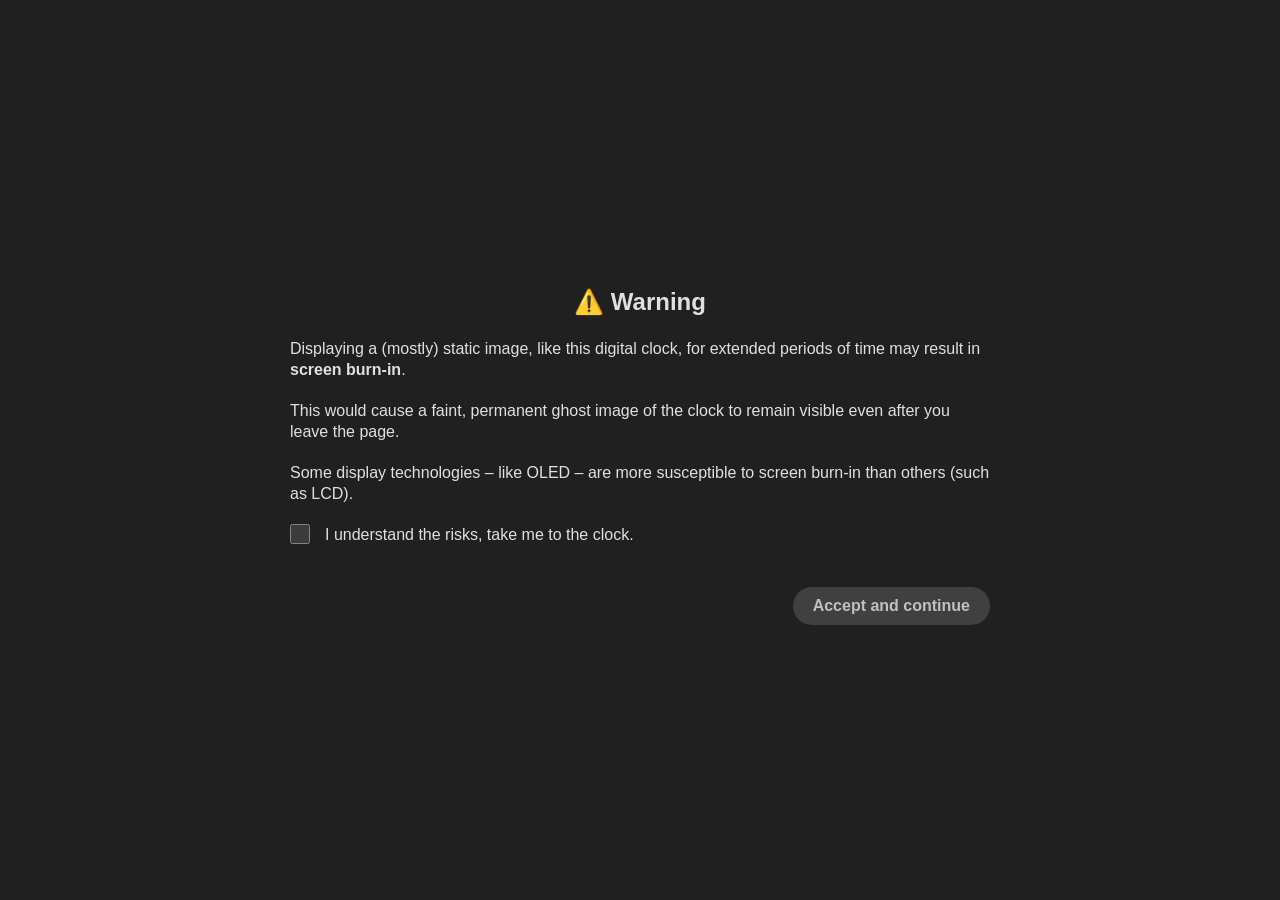
<file: index.html>
<!DOCTYPE html><html lang="en"><head> <meta charset="utf-8"> <title>Digital Clock</title> <link rel="icon" type="image/png" href="favicon-96x96.png" sizes="96x96"> <link id="favicon" rel="icon" href="favicon.ico"> <link rel="apple-touch-icon" sizes="180x180" href="apple-touch-icon.png"> <meta name="apple-mobile-web-app-title" content="Digital Clock"> <link rel="manifest" href="manifest.json"> <link rel="stylesheet" href="style.css"> <meta name="viewport" content="width=device-width, initial-scale=1"> <meta property="og:title" content="Digital Clock"> <meta property="og:type" content="website"> <meta property="og:url" content="https://slash-fr.github.io/digital-clock/"> <meta property="og:image" content="https://slash-fr.github.io/digital-clock/og-image.png"> <meta property="og:image:width" content="1200"> <meta property="og:image:height" content="630"> <meta property="og:description" content="A customizable digital clock web app."> <meta name="twitter:card" content="summary_large_image"> </head> <body style="overflow: hidden;"> <noscript> <div id="noscript-message"> JavaScript must be enabled for this app to work. </div> </noscript>  <div id="loading-message" style="position: fixed; top: 0; left: 0; width: 100%; height: 100%; z-index: 99; display: flex; justify-content: center; align-items: center; background: #202020; color: #fff; font: 20px sans-serif;"> Loading… </div> <div id="grainy-background"></div> <div id="burn-in-warning"> <div id="burn-in-warning-content"> <h2>⚠️ Warning</h2> <p> Displaying a (mostly) static image, like this digital clock, for extended periods of time may result in <strong>screen burn-in</strong>. </p> <p> This would cause a faint, permanent ghost image of the clock to remain visible even after you leave the page. </p> <p> Some display technologies –&nbsp;like OLED&nbsp;– are more susceptible to screen burn-in than others (such as LCD). </p> <p class="checkbox-container"> <input id="risk-checkbox" type="checkbox"> <label for="risk-checkbox">I understand the risks, take me to the clock.</label> </p> <button id="accept-risk-button" disabled="">Accept and continue</button> </div> </div> <svg id="time-svg" width="100%" viewBox="0 0 650 176"> <defs> <filter id="shadow" filterUnits="userSpaceOnUse"> <feDropShadow id="drop-shadow" dx="0" dy="0" flood-color="#ff0000" flood-opacity="0" stdDeviation="0"></feDropShadow>  </filter> <filter id="desaturate" filterUnits="userSpaceOnUse"> <feColorMatrix type="saturate" in="SourceGraphic" values="0.25"></feColorMatrix> <!-- Makes segments significantly darker --> </filter> <path id="pm-indicator" fill="currentColor" filter="url(#shadow)" d="M16.781 18.297v17.531h7.938q4.406 0 6.812-2.281t2.407-6.5q0-4.188-2.407-6.469t-6.812-2.281zm-6.312-5.188h14.25q7.843 0 11.843 3.563 4.032 3.531 4.032 10.375 0 6.906-4.032 10.437-4 3.532-11.843 3.532H16.78v18.75H10.47zm38.594 0h9.406l11.906 31.75 11.969-31.75h9.406v46.657h-6.156v-40.97l-12.031 32h-6.344l-12.031-32v40.97h-6.126z"></path> <path id="rounded-top-bar" d="M10 2 h58 l1 1 l-7 7 h-46 l-7 -7 Z" fill="currentColor" stroke="currentColor" stroke-width="4" stroke-linejoin="round"></path> <path id="rounded-top-right-bar" d="M75 9 l1 1 v56 l-4 4 l-4 -4 v-50 Z" fill="currentColor" stroke="currentColor" stroke-width="4" stroke-linejoin="round"></path> <path id="rounded-middle-bar" d="M16 72 h46 l4 4 l-4 4 h-46 l-4 -4 Z" fill="currentColor" stroke="currentColor" stroke-width="4" stroke-linejoin="round"></path> <path id="rounded-bottom-right-bar" d="M72 82 l4 4 v56 l-1 1 l-7 -7 v-50 Z" fill="currentColor" stroke="currentColor" stroke-width="4" stroke-linejoin="round"></path> <path id="rounded-bottom-bar" d="M16 142 h46 l7 7 l-1 1 h-58 l-1 -1 Z" fill="currentColor" stroke="currentColor" stroke-width="4" stroke-linejoin="round"></path> <path id="rounded-bottom-left-bar" d="M6 82 l4 4 v50 l-7 7 l-1 -1 v-56 Z" fill="currentColor" stroke="currentColor" stroke-width="4" stroke-linejoin="round"></path> <path id="rounded-top-left-bar" d="M3 9 l7 7 v50 l-4 4 l-4 -4 v-56 Z" fill="currentColor" stroke="currentColor" stroke-width="4" stroke-linejoin="round"></path> <path id="sharp-top-bar" d="M11 0 h56 l4 4 l-8 8 h-48 l-8 -8 Z" fill="currentColor"></path> <path id="sharp-top-right-bar" d="M74 7 l4 4 v56 l-6 6 l-6 -6 v-52 Z" fill="currentColor"></path> <path id="sharp-middle-bar" d="M15 70 h48 l6 6 l-6 6 h-48 l-6 -6 Z" fill="currentColor"></path> <path id="sharp-bottom-right-bar" d="M72 79 l6 6 v56 l-4 4 l-8 -8 v-52 Z" fill="currentColor"></path> <path id="sharp-bottom-bar" d="M15 140 h48 l8 8 l-4 4 h-56 l-4 -4 Z" fill="currentColor"></path> <path id="sharp-bottom-left-bar" d="M6 79 l6 6 v52 l-8 8 l-4 -4 v-56 Z" fill="currentColor"></path> <path id="sharp-top-left-bar" d="M4 7 l8 8 v52 l-6 6 l-6 -6 v-56 Z" fill="currentColor"></path>   <path id="smaller-rounded-top-bar" d="M5 1 h29 l0.5 0.5 l-3.5 3.5 h-23 l-3.5 -3.5 Z" fill="currentColor" stroke="currentColor" stroke-width="2" stroke-linejoin="round"></path> <path id="smaller-rounded-top-right-bar" d="M37.5 4.5 l0.5 0.5 v28 l-2 2 l-2 -2 v-25 Z" fill="currentColor" stroke="currentColor" stroke-width="2" stroke-linejoin="round"></path> <path id="smaller-rounded-middle-bar" d="M8 36 h23 l2 2 l-2 2 h-23 l-2 -2 Z" fill="currentColor" stroke="currentColor" stroke-width="2" stroke-linejoin="round"></path> <path id="smaller-rounded-bottom-right-bar" d="M36 41 l2 2 v28 l-0.5 0.5 l-3.5 -3.5 v-25 Z" fill="currentColor" stroke="currentColor" stroke-width="2" stroke-linejoin="round"></path> <path id="smaller-rounded-bottom-bar" d="M8 71 h23 l3.5 3.5 l-0.5 0.5 h-29 l-0.5 -0.5 Z" fill="currentColor" stroke="currentColor" stroke-width="2" stroke-linejoin="round"></path> <path id="smaller-rounded-bottom-left-bar" d="M3 41 l2 2 v25 l-3.5 3.5 l-0.5 -0.5 v-28 Z" fill="currentColor" stroke="currentColor" stroke-width="2" stroke-linejoin="round"></path> <path id="smaller-rounded-top-left-bar" d="M1.5 4.5 l3.5 3.5 v25 l-2 2 l-2 -2 v-28 Z" fill="currentColor" stroke="currentColor" stroke-width="2" stroke-linejoin="round"></path> <path id="smaller-sharp-top-bar" d="M5.5 0 h28 l2 2 l-4 4 h-24 l-4 -4 Z" fill="currentColor"></path> <path id="smaller-sharp-top-right-bar" d="M37 3.5 l2 2 v28 l-3 3 l-3 -3 v-26 Z" fill="currentColor"></path> <path id="smaller-sharp-middle-bar" d="M7.5 35 h24 l3 3 l-3 3 h-24 l-3 -3 Z" fill="currentColor"></path> <path id="smaller-sharp-bottom-right-bar" d="M36 39.5 l3 3 v28 l-2 2 l-4 -4 v-26 Z" fill="currentColor"></path> <path id="smaller-sharp-bottom-bar" d="M7.5 70 h24 l4 4 l-2 2 h-28 l-2 -2 Z" fill="currentColor"></path> <path id="smaller-sharp-bottom-left-bar" d="M3 39.5 l3 3 v26 l-4 4 l-2 -2 v-28 Z" fill="currentColor"></path> <path id="smaller-sharp-top-left-bar" d="M2 3.5 l4 4 v26 l-3 3 l-3 -3 v-28 Z" fill="currentColor"></path> <g id="first-hour-digit-off-segments" filter="url(#desaturate)"> <use href="#rounded-top-bar"></use> <use href="#rounded-top-right-bar"></use> <use href="#rounded-middle-bar"></use> <use href="#rounded-bottom-left-bar"></use> <use href="#rounded-bottom-bar"></use> <use href="#rounded-bottom-right-bar"></use> <use href="#rounded-top-left-bar"></use> <use href="#sharp-top-bar"></use> <use href="#sharp-top-right-bar"></use> <use href="#sharp-middle-bar"></use> <use href="#sharp-bottom-left-bar"></use> <use href="#sharp-bottom-bar"></use> <use href="#sharp-bottom-right-bar"></use> <use href="#sharp-top-left-bar"></use> </g> <g id="first-hour-digit" filter="url(#shadow)"> <use href="#rounded-top-bar"></use> <use href="#rounded-top-right-bar"></use> <use href="#rounded-middle-bar"></use> <use href="#rounded-bottom-left-bar"></use> <use href="#rounded-bottom-bar"></use> <use href="#rounded-bottom-right-bar"></use> <use href="#rounded-top-left-bar"></use> <use href="#sharp-top-bar"></use> <use href="#sharp-top-right-bar"></use> <use href="#sharp-middle-bar"></use> <use href="#sharp-bottom-left-bar"></use> <use href="#sharp-bottom-bar"></use> <use href="#sharp-bottom-right-bar"></use> <use href="#sharp-top-left-bar"></use> </g> <g id="second-hour-digit-off-segments" filter="url(#desaturate)"> <use href="#rounded-top-bar"></use> <use href="#rounded-top-right-bar"></use> <use href="#rounded-middle-bar"></use> <use href="#rounded-bottom-left-bar"></use> <use href="#rounded-bottom-bar"></use> <use href="#rounded-bottom-right-bar"></use> <use href="#rounded-top-left-bar"></use> <use href="#sharp-top-bar"></use> <use href="#sharp-top-right-bar"></use> <use href="#sharp-middle-bar"></use> <use href="#sharp-bottom-left-bar"></use> <use href="#sharp-bottom-bar"></use> <use href="#sharp-bottom-right-bar"></use> <use href="#sharp-top-left-bar"></use> </g> <g id="second-hour-digit" filter="url(#shadow)"> <use href="#rounded-top-bar"></use> <use href="#rounded-top-right-bar"></use> <use href="#rounded-middle-bar"></use> <use href="#rounded-bottom-left-bar"></use> <use href="#rounded-bottom-bar"></use> <use href="#rounded-bottom-right-bar"></use> <use href="#rounded-top-left-bar"></use> <use href="#sharp-top-bar"></use> <use href="#sharp-top-right-bar"></use> <use href="#sharp-middle-bar"></use> <use href="#sharp-bottom-left-bar"></use> <use href="#sharp-bottom-bar"></use> <use href="#sharp-bottom-right-bar"></use> <use href="#sharp-top-left-bar"></use> </g> <circle id="blinking-dot" cx="12" cy="12" r="12" fill="currentColor"></circle> <g id="blinking-dots" filter="url(#shadow)"> <use href="#blinking-dot" x="0" y="28"></use> <use href="#blinking-dot" x="0" y="96"></use> </g> <g id="first-minute-digit-off-segments" filter="url(#desaturate)"> <use href="#rounded-top-bar"></use> <use href="#rounded-top-right-bar"></use> <use href="#rounded-middle-bar"></use> <use href="#rounded-bottom-left-bar"></use> <use href="#rounded-bottom-bar"></use> <use href="#rounded-bottom-right-bar"></use> <use href="#rounded-top-left-bar"></use> <use href="#sharp-top-bar"></use> <use href="#sharp-top-right-bar"></use> <use href="#sharp-middle-bar"></use> <use href="#sharp-bottom-left-bar"></use> <use href="#sharp-bottom-bar"></use> <use href="#sharp-bottom-right-bar"></use> <use href="#sharp-top-left-bar"></use> </g> <g id="first-minute-digit" filter="url(#shadow)"> <use href="#rounded-top-bar"></use> <use href="#rounded-top-right-bar"></use> <use href="#rounded-middle-bar"></use> <use href="#rounded-bottom-left-bar"></use> <use href="#rounded-bottom-bar"></use> <use href="#rounded-bottom-right-bar"></use> <use href="#rounded-top-left-bar"></use> <use href="#sharp-top-bar"></use> <use href="#sharp-top-right-bar"></use> <use href="#sharp-middle-bar"></use> <use href="#sharp-bottom-left-bar"></use> <use href="#sharp-bottom-bar"></use> <use href="#sharp-bottom-right-bar"></use> <use href="#sharp-top-left-bar"></use> </g> <g id="second-minute-digit-off-segments" filter="url(#desaturate)"> <use href="#rounded-top-bar"></use> <use href="#rounded-top-right-bar"></use> <use href="#rounded-middle-bar"></use> <use href="#rounded-bottom-left-bar"></use> <use href="#rounded-bottom-bar"></use> <use href="#rounded-bottom-right-bar"></use> <use href="#rounded-top-left-bar"></use> <use href="#sharp-top-bar"></use> <use href="#sharp-top-right-bar"></use> <use href="#sharp-middle-bar"></use> <use href="#sharp-bottom-left-bar"></use> <use href="#sharp-bottom-bar"></use> <use href="#sharp-bottom-right-bar"></use> <use href="#sharp-top-left-bar"></use> </g> <g id="second-minute-digit" filter="url(#shadow)"> <use href="#rounded-top-bar"></use> <use href="#rounded-top-right-bar"></use> <use href="#rounded-middle-bar"></use> <use href="#rounded-bottom-left-bar"></use> <use href="#rounded-bottom-bar"></use> <use href="#rounded-bottom-right-bar"></use> <use href="#rounded-top-left-bar"></use> <use href="#sharp-top-bar"></use> <use href="#sharp-top-right-bar"></use> <use href="#sharp-middle-bar"></use> <use href="#sharp-bottom-left-bar"></use> <use href="#sharp-bottom-bar"></use> <use href="#sharp-bottom-right-bar"></use> <use href="#sharp-top-left-bar"></use> </g> <g id="first-second-digit-off-segments" filter="url(#desaturate)"> <use href="#smaller-rounded-top-bar"></use> <use href="#smaller-rounded-top-right-bar"></use> <use href="#smaller-rounded-middle-bar"></use> <use href="#smaller-rounded-bottom-left-bar"></use> <use href="#smaller-rounded-bottom-bar"></use> <use href="#smaller-rounded-bottom-right-bar"></use> <use href="#smaller-rounded-top-left-bar"></use> <use href="#smaller-sharp-top-bar"></use> <use href="#smaller-sharp-top-right-bar"></use> <use href="#smaller-sharp-middle-bar"></use> <use href="#smaller-sharp-bottom-left-bar"></use> <use href="#smaller-sharp-bottom-bar"></use> <use href="#smaller-sharp-bottom-right-bar"></use> <use href="#smaller-sharp-top-left-bar"></use> </g> <g id="first-second-digit" filter="url(#shadow)"> <use href="#smaller-rounded-top-bar"></use> <use href="#smaller-rounded-top-right-bar"></use> <use href="#smaller-rounded-middle-bar"></use> <use href="#smaller-rounded-bottom-left-bar"></use> <use href="#smaller-rounded-bottom-bar"></use> <use href="#smaller-rounded-bottom-right-bar"></use> <use href="#smaller-rounded-top-left-bar"></use> <use href="#smaller-sharp-top-bar"></use> <use href="#smaller-sharp-top-right-bar"></use> <use href="#smaller-sharp-middle-bar"></use> <use href="#smaller-sharp-bottom-left-bar"></use> <use href="#smaller-sharp-bottom-bar"></use> <use href="#smaller-sharp-bottom-right-bar"></use> <use href="#smaller-sharp-top-left-bar"></use> </g> <g id="second-second-digit-off-segments" filter="url(#desaturate)"> <use href="#smaller-rounded-top-bar"></use> <use href="#smaller-rounded-top-right-bar"></use> <use href="#smaller-rounded-middle-bar"></use> <use href="#smaller-rounded-bottom-left-bar"></use> <use href="#smaller-rounded-bottom-bar"></use> <use href="#smaller-rounded-bottom-right-bar"></use> <use href="#smaller-rounded-top-left-bar"></use> <use href="#smaller-sharp-top-bar"></use> <use href="#smaller-sharp-top-right-bar"></use> <use href="#smaller-sharp-middle-bar"></use> <use href="#smaller-sharp-bottom-left-bar"></use> <use href="#smaller-sharp-bottom-bar"></use> <use href="#smaller-sharp-bottom-right-bar"></use> <use href="#smaller-sharp-top-left-bar"></use> </g> <g id="second-second-digit" filter="url(#shadow)"> <use href="#smaller-rounded-top-bar"></use> <use href="#smaller-rounded-top-right-bar"></use> <use href="#smaller-rounded-middle-bar"></use> <use href="#smaller-rounded-bottom-left-bar"></use> <use href="#smaller-rounded-bottom-bar"></use> <use href="#smaller-rounded-bottom-right-bar"></use> <use href="#smaller-rounded-top-left-bar"></use> <use href="#smaller-sharp-top-bar"></use> <use href="#smaller-sharp-top-right-bar"></use> <use href="#smaller-sharp-middle-bar"></use> <use href="#smaller-sharp-bottom-left-bar"></use> <use href="#smaller-sharp-bottom-bar"></use> <use href="#smaller-sharp-bottom-right-bar"></use> <use href="#smaller-sharp-top-left-bar"></use> </g> </defs> <use href="#pm-indicator" x="0" y="16"></use> <use href="#first-hour-digit-off-segments" x="112" y="12"></use> <use href="#first-hour-digit" x="112" y="12"></use> <use href="#second-hour-digit-off-segments" x="202" y="12"></use> <use href="#second-hour-digit" x="202" y="12"></use> <use href="#blinking-dots" x="298" y="12"></use> <use href="#first-minute-digit-off-segments" x="340" y="12"></use> <use href="#first-minute-digit" x="340" y="12"></use> <use href="#second-minute-digit-off-segments" x="430" y="12"></use> <use href="#second-minute-digit" x="430" y="12"></use> <use href="#first-second-digit-off-segments" x="540" y="88"></use> <use href="#first-second-digit" x="540" y="88"></use> <use href="#second-second-digit-off-segments" x="590" y="88"></use> <use href="#second-second-digit" x="590" y="88"></use> </svg> <div id="settings-dialog" aria-label="Settings"> <button id="close-settings-button" class="close-button" title="Close the settings">  <svg height="48px" viewBox="0 -960 960 960" width="48px" fill="currentColor"><path d="m249-207-42-42 231-231-231-231 42-42 231 231 231-231 42 42-231 231 231 231-42 42-231-231-231 231Z"></path></svg> </button> <div id="settings-dialog-content"> <div class="settings-group"> <h3>Display options</h3> <p> <label class="radio-button-label"> <input name="time-convention" type="radio" value="12" id="twelve-hour-clock-input"> PM indicator </label> <label class="radio-button-label"> <input name="time-convention" type="radio" value="24" id="twenty-four-hour-clock-input"> 24-hour clock </label> </p> <p> <input id="leading-zero-checkbox" type="checkbox"> <label for="leading-zero-checkbox">Leading zero (for the hours)</label> </p> <p> <input id="display-seconds-checkbox" type="checkbox"> <label for="display-seconds-checkbox">Display seconds</label> </p> <p class="dialog-buttons-container"> <button id="presets-button">  <svg height="24px" viewBox="0 -960 960 960" width="24px" fill="currentColor"><path d="m233-120 65-281L80-590l288-25 112-265 112 265 288 25-218 189 65 281-247-149-247 149Z"></path></svg> Presets… </button> <button id="burn-in-warning-button">  <svg height="24px" viewBox="0 -960 960 960" width="24px" fill="currentColor"><path d="m40-120 440-760 440 760H40Zm468.5-131.5Q520-263 520-280t-11.5-28.5Q497-320 480-320t-28.5 11.5Q440-297 440-280t11.5 28.5Q463-240 480-240t28.5-11.5ZM440-360h80v-200h-80v200Z"></path></svg> Burn-in warning… </button> </p> </div> <div class="settings-group"> <h3> Digit options  <svg height="24px" viewBox="0 -960 960 960" width="24px" fill="currentColor"><path d="m233-120 65-281L80-590l288-25 112-265 112 265 288 25-218 189 65 281-247-149-247 149Z"></path></svg> </h3> <p> <label class="radio-button-label"> <input name="digit-shape" type="radio" value="sharp" id="sharp-digits-input"> Sharp </label> <label class="radio-button-label"> <input name="digit-shape" type="radio" value="rounded" id="rounded-digits-input"> Slightly rounded </label> </p> <p> <label for="slant-digits-input" class="range-label">Slanted</label><br> <input type="range" min="0" max="10" step="1" id="slant-digits-input" value="5"> </p> <p> <label for="off-segments-opacity-input" class="range-label">Off segments opacity</label><br> <input type="range" min="0" max="30" step="1" id="off-segments-opacity-input"> </p> <p> <label for="wear-level-input" class="range-label">Wear level</label><br> <input type="range" min="0" max="50" step="1" id="wear-level-input"> </p> </div> <div class="settings-group"> <h3> Colors  <svg height="24px" viewBox="0 -960 960 960" width="24px" fill="currentColor"><path d="m233-120 65-281L80-590l288-25 112-265 112 265 288 25-218 189 65 281-247-149-247 149Z"></path></svg> </h3> <p> <input type="color" id="foreground-color-input"> <label for="foreground-color-input" class="color-input-label">Foreground color</label> </p> <p> <input type="color" id="background-color-input"> <label for="background-color-input" class="color-input-label">Background color</label> </p> <p> <label for="background-grain-input" class="range-label">Background grain</label><br> <input type="range" min="0" max="10" step="1" id="background-grain-input"> </p> <p> <input type="color" id="shadow-color-input"> <label for="shadow-color-input" class="color-input-label">Shadow / glow color</label> </p> </div> <div class="settings-group"> <h3> Shadow / glow  <svg height="24px" viewBox="0 -960 960 960" width="24px" fill="currentColor"><path d="m233-120 65-281L80-590l288-25 112-265 112 265 288 25-218 189 65 281-247-149-247 149Z"></path></svg> </h3> <p> <label for="shadow-opacity-input" class="range-label">Opacity</label><br> <input type="range" min="0" max="100" id="shadow-opacity-input"> </p> <p> <label for="shadow-blur-input" class="range-label">Blur</label><br> <input type="range" min="0" max="12" step="0.5" id="shadow-blur-input"> </p> <p> <label for="shadow-x-offset-input" class="range-label">Horizontal offset</label><br> <input type="range" min="-10" max="10" step="1" id="shadow-x-offset-input"> </p> <p> <label for="shadow-y-offset-input" class="range-label">Vertical offset</label><br> <input type="range" min="-10" max="10" step="1" id="shadow-y-offset-input"> </p> </div> </div> </div> <div id="preset-dialog"> <button id="close-presets-button" class="close-button" title="Close the preset dialog">  <svg height="48px" viewBox="0 -960 960 960" width="48px" fill="currentColor"><path d="m249-207-42-42 231-231-231-231 42-42 231 231 231-231 42 42-231 231 231 231-42 42-231-231-231 231Z"></path></svg> </button> <div id="preset-dialog-content"> <h2>  <svg height="24px" viewBox="0 -960 960 960" width="24px" fill="currentColor"><path d="m233-120 65-281L80-590l288-25 112-265 112 265 288 25-218 189 65 281-247-149-247 149Z"></path></svg>  Presets </h2> <div id="preset-grid"> <button class="preset-button" data-preset="red"> <h3>Clean red on black</h3> </button> <button class="preset-button" data-preset="blue"> <h3>Worn blue on black</h3> </button> <button class="preset-button" data-preset="green"> <h3>Bright green on black</h3> </button> <button class="preset-button" data-preset="black"> <h3>Sharp black on pale green</h3> </button> </div> </div> </div> <footer id="controls"> <button id="settings-button" title="Settings">  <svg height="48px" viewBox="0 -960 960 960" width="48px" fill="currentColor"><path d="m388-80-20-126q-19-7-40-19t-37-25l-118 54-93-164 108-79q-2-9-2.5-20.5T185-480q0-9 .5-20.5T188-521L80-600l93-164 118 54q16-13 37-25t40-18l20-127h184l20 126q19 7 40.5 18.5T669-710l118-54 93 164-108 77q2 10 2.5 21.5t.5 21.5q0 10-.5 21t-2.5 21l108 78-93 164-118-54q-16 13-36.5 25.5T592-206L572-80H388Zm92-270q54 0 92-38t38-92q0-54-38-92t-92-38q-54 0-92 38t-38 92q0 54 38 92t92 38Z"></path></svg> </button> <button id="enter-fullscreen-button" title="Fullscreen">  <svg height="48px" viewBox="0 -960 960 960" width="48px" fill="currentColor"><path d="M120-120v-193h60v133h133v60H120Zm527 0v-60h133v-133h60v193H647ZM120-647v-193h193v60H180v133h-60Zm660 0v-133H647v-60h193v193h-60Z"></path></svg> </button> <button id="exit-fullscreen-button" title="Exit fullscreen mode">  <svg height="48px" viewBox="0 -960 960 960" width="48px" fill="currentColor"><path d="M253-120v-133H120v-60h193v193h-60Zm394 0v-193h193v60H707v133h-60ZM120-647v-60h133v-133h60v193H120Zm527 0v-193h60v133h133v60H647Z"></path></svg> </button> </footer>                    <script src="main.js"></script> </body></html>
</file>
<file: style.css>
html{background:#000;overflow:hidden;--font-family:-apple-system, BlinkMacSystemFont, "Segoe UI Adjusted", "Segoe UI", "Liberation Sans", sans-serif;--dialog-background:#202020}body{background:#000;color:#e0e0e0;width:100dvw;height:100dvh;overflow:hidden;margin:0;padding:0;display:flex;flex-direction:column;justify-content:space-between;align-items:center;color-scheme:dark;font-family:var(--font-family);font-size:16px}#grainy-background{position:fixed;top:0;left:0;width:100%;height:100%;opacity:.1}#burn-in-warning{position:fixed;top:100vh;left:0;z-index:4;width:100dvw;height:100dvh;padding:20px;box-sizing:border-box;background-color:var(--dialog-background);display:flex;visibility:hidden;justify-content:center;align-items:center;transition:visibility 0s 0.2s,top 0.2s ease-out}#burn-in-warning.visible{visibility:visible;transition-delay:0s;top:0}#burn-in-warning-content{max-width:700px;position:relative;padding-bottom:60px}#burn-in-warning h2{text-align:center;font-weight:600}#burn-in-warning p{line-height:21px}input[type=checkbox]{width:20px;height:20px;padding:0;margin:0 5px 0 0;vertical-align:bottom}#burn-in-warning input[type=checkbox]{accent-color:#c00000}.checkbox-container{display:flex;justify-content:start;align-items:center;gap:10px}#burn-in-warning label{display:inline-block}label,input{cursor:pointer}button{display:block;background:none;border:none;cursor:pointer;margin:0;padding:0;font-family:var(--font-family);font-size:16px}#burn-in-warning button{position:absolute;bottom:0;right:0;background:#c00000;color:#fff;border:0;border-radius:20px;padding:10px 20px;font-weight:600}#burn-in-warning button:hover,#burn-in-warning button:focus{background:#e00000}#burn-in-warning button:active{background:#d00000}#burn-in-warning button[disabled]{background-color:#404040;color:silver;cursor:default}#preset-dialog{position:fixed;top:100vh;left:0;z-index:3;width:100%;height:100%;padding:20px;box-sizing:border-box;background-color:var(--dialog-background);display:flex;justify-content:center;align-items:center;visibility:hidden;transition:visibility 0s 0.2s,top 0.2s ease-out}#preset-dialog.visible{visibility:visible;transition-delay:0s;top:0}#preset-grid{display:grid;grid-template-columns:1fr 1fr;max-height:calc(100dvh - 52px);overflow-x:hidden;overflow-y:auto}.preset-button{margin:10px}.preset-button .clock-background{position:relative;max-height:calc(50dvh - 31px)}.preset-button .grainy-background{position:absolute;top:0;left:0;width:100%;height:100%}.preset-button h3{font-size:16px;font-weight:400;margin:10px 0;line-height:21px;color:#fff}.preset-button svg{width:100vw;max-width:calc(50vw - 40px);max-height:calc(50vh - 103px)}@media (width < 640px) or (orientation:portrait){#preset-grid{grid-template-columns:1fr}.preset-button svg{max-width:calc(100vw - 60px)}}.preset-button:hover{background:#404040}#time-svg{background:#fff0;color:red;height:100%;max-height:100dvh;transition:max-height 0.25s;margin:auto;transform:skew(-5deg)}#time-svg.mini-preview{max-height:25dvh}#controls{visibility:hidden;opacity:0;transition:opacity 0.25s,visibility 0s 0.25s;position:fixed;bottom:0;right:0;border-top-left-radius:10px;height:64px;background:rgb(0 0 0 / .5);display:flex;justify-content:end;align-items:end}#controls.visible{visibility:visible;opacity:1;transition-delay:0s}#controls button{width:48px;height:48px;margin:8px;padding:0;color:#e0e0e0}#controls button:hover,#controls button:focus{color:#fff}#controls button:active{color:#f0f0f0}#controls #exit-fullscreen-button{display:none}#settings-dialog{position:relative;z-index:2;opacity:0;left:0;width:100dvw;height:0;padding:0;box-sizing:border-box;overflow:hidden;background:var(--dialog-background);transition:opacity 0s 0.25s ease-out,height 0.25s ease-out;user-select:none}#settings-dialog.visible{height:75dvh;opacity:1;transition-delay:0s;border-top:1px solid gray}@media (min-width:1110px){#time-svg.mini-preview{min-height:25dvh;max-height:calc(100% - 370px)}#settings-dialog.visible{height:370px}}.close-button{position:absolute;top:0;right:0;color:#fff}.close-button:hover,.close-button:focus{background:rgb(255 255 255 / .15)}.close-button:active{background:rgb(255 255 255 / .1)}h2{text-align:center;font-size:24px;line-height:32px;font-weight:600;margin:10px 0}#settings-dialog-content{display:grid;width:100%;height:100%;overflow-x:hidden;overflow-y:auto;grid-template-columns:auto auto auto auto}@media (max-width:1110px){#settings-dialog-content{grid-template-columns:auto auto auto}}@media (max-width:900px){#settings-dialog-content{grid-template-columns:auto auto}}@media (max-width:600px){#settings-dialog-content{grid-template-columns:auto}}.settings-group{padding:20px;width:max-content;min-height:360px;box-sizing:border-box;margin:auto}p{margin:20px 0}#settings-dialog h3{font-size:18px;margin:0;text-align:center}h2 svg,h3 svg{vertical-align:bottom}h2 svg{padding:4px 0}.dialog-buttons-container{margin-top:50px}.dialog-buttons-container button{background:#e0e0e0;color:#202020;border:0;border-radius:20px;padding:5px 20px 5px 15px;margin:10px auto;font-weight:400;line-height:24px}.dialog-buttons-container button:hover,.dialog-buttons-container button:focus{background:#fff}.dialog-buttons-container button:active{background:silver}.dialog-buttons-container button svg{display:inline-block;vertical-align:top;margin-right:5px}input[type=radio]{width:20px;height:20px;vertical-align:bottom}.radio-button-label{text-wrap:nowrap;display:inline-block;margin:5px 10px 5px 0}.radio-button-label:last-child{margin-right:0}input[type=range]{width:220px}.range-label{display:inline-block;width:220px;text-align:center}input[type=color]{margin-right:10px;vertical-align:bottom}input[type=color]+label{line-height:32px;display:inline-block;vertical-align:bottom}#noscript-message{position:absolute;top:0;left:0;width:100%;height:100%;z-index:100;display:flex;justify-content:center;align-items:center;background:var(--dialog-background);font-size:20px;color:#fff}
</file>
<file: dev/style.css>
html {
    background: black;
    overflow: hidden;
    --font-family: -apple-system, BlinkMacSystemFont, "Segoe UI Adjusted", "Segoe UI", "Liberation Sans", sans-serif;
    --dialog-background: #202020;
}
body {
    background: black;
    color: #e0e0e0;
    width: 100dvw;
    height: 100dvh;
    overflow: hidden;
    margin: 0;
    padding: 0;
    display: flex;
    flex-direction: column;
    justify-content: space-between;
    align-items: center;
    color-scheme: dark;
    font-family: var(--font-family);
    font-size: 16px;
}
#grainy-background {
    position: fixed;
    top: 0;
    left: 0;
    width: 100%;
    height: 100%;
    opacity: 0.1;
}
#burn-in-warning {
    position: fixed;
    top: 100vh;
    left: 0;
    z-index: 4;
    width: 100dvw;
    height: 100dvh;
    padding: 20px;
    box-sizing: border-box;
    background-color: var(--dialog-background);
    display: flex;
    visibility: hidden;
    justify-content: center;
    align-items: center;
    transition: visibility 0s 0.2s, top 0.2s ease-out;
}
#burn-in-warning.visible {
    visibility: visible;
    transition-delay: 0s;
    top: 0;
}
#burn-in-warning-content {
    max-width: 700px;
    position: relative;
    padding-bottom: 60px;
}
#burn-in-warning h2 {
    text-align: center;
    font-weight: 600;
}
#burn-in-warning p {
    line-height: 21px;
}
input[type=checkbox] {
    width: 20px;
    height: 20px;
    padding: 0;
    margin: 0 5px 0 0;
    vertical-align: bottom;
}
#burn-in-warning input[type=checkbox] {
    accent-color: #c00000;
}
.checkbox-container {
    display: flex;
    justify-content: start;
    align-items: center;
    gap: 10px;
}
#burn-in-warning label {
    display: inline-block;
}
label, input {
    cursor: pointer;
}
button {
    display: block;
    background: none;
    border: none;
    cursor: pointer;
    margin: 0;
    padding: 0;
    font-family: var(--font-family);
    font-size: 16px;
}
#burn-in-warning button {
    position: absolute;
    bottom: 0;
    right: 0;
    background: #c00000;
    color: #fff;
    border: 0;
    border-radius: 20px;
    padding: 10px 20px;
    font-weight: 600;
}
#burn-in-warning button:hover, #burn-in-warning button:focus {
    background: #e00000;
}
#burn-in-warning button:active {
    background: #d00000;
}
#burn-in-warning button[disabled] {
    background-color: #404040;
    color: #c0c0c0;
    cursor: default;
}
#preset-dialog {
    position: fixed;
    top: 100vh;
    left: 0;
    z-index: 3;
    width: 100%;
    height: 100%;
    padding: 20px;
    box-sizing: border-box;
    background-color: var(--dialog-background);
    display: flex;
    justify-content: center;
    align-items: center;
    visibility: hidden;
    transition: visibility 0s 0.2s, top 0.2s ease-out;
}
#preset-dialog.visible {
    visibility: visible;
    transition-delay: 0s;
    top: 0;
}
#preset-grid {
    display: grid;
    grid-template-columns: 1fr 1fr;
    max-height: calc(100dvh - 52px);
    overflow-x: hidden;
    overflow-y: auto;
}
.preset-button {
    margin: 10px;
}
.preset-button .clock-background {
    position: relative;
    max-height: calc(50dvh - 31px);
}
.preset-button .grainy-background {
    position: absolute;
    top: 0;
    left: 0;
    width: 100%;
    height: 100%;
}
.preset-button h3 {
    font-size: 16px;
    font-weight: normal;
    margin: 10px 0;
    line-height: 21px;
    color: #fff;
}
.preset-button svg {
    width: 100vw;
    max-width: calc(50vw - 40px);
    max-height: calc(50vh - 103px);
}
@media (width < 640px) or (orientation: portrait) {
    #preset-grid {
        grid-template-columns: 1fr;
    }
    .preset-button svg {
        max-width: calc(100vw - 60px);
    }
}
.preset-button:hover {
    background: #404040;
}
#time-svg {
    background: transparent;
    color: #ff0000;
    height: 100%;
    max-height: 100dvh;
    transition: max-height 0.25s;
    margin: auto;
    transform: skew(-5deg);
}
#time-svg.mini-preview {
    max-height: 25dvh;
}
#controls {
    visibility: hidden;
    opacity: 0;
    transition: opacity 0.25s, visibility 0s 0.25s;
    position: fixed;
    bottom: 0;
    right: 0;
    border-top-left-radius: 10px;
    height: 64px;
    background: rgba(0, 0, 0, 0.5);
    display: flex;
    justify-content: end;
    align-items: end;
}
#controls.visible {
    visibility: visible;
    opacity: 1;
    transition-delay: 0s;
}
#controls button {
    width: 48px;
    height: 48px;
    margin: 8px;
    padding: 0;
    color: #e0e0e0;
}
#controls button:hover, #controls button:focus {
    color: #fff;
}
#controls button:active {
    color: #f0f0f0;
}
#controls #exit-fullscreen-button {
    display: none;
}
#settings-dialog {
    position: relative;
    z-index: 2;
    opacity: 0;
    left: 0;
    width: 100dvw;
    height: 0;
    padding: 0;
    box-sizing: border-box;
    overflow: hidden;
    background: var(--dialog-background);
    transition: opacity 0s 0.25s ease-out, height 0.25s ease-out;
    user-select: none;
}
#settings-dialog.visible {
    height: 75dvh;
    opacity: 1;
    transition-delay: 0s;
    border-top: 1px solid #808080;
}
@media (min-width: 1110px) {
    #time-svg.mini-preview {
        min-height: 25dvh;
        max-height: calc(100% - 370px);
    }
    #settings-dialog.visible {
        height: 370px;
    }
}
.close-button {
    position: absolute;
    top: 0;
    right: 0;
    color: #fff;
}
.close-button:hover, .close-button:focus {
    background: rgba(255, 255, 255, 0.15);
}
.close-button:active {
    background: rgba(255, 255, 255, 0.1);
}
h2 {
    text-align: center;
    font-size: 24px;
    line-height: 32px;
    font-weight: 600;
    margin: 10px 0;
}
#settings-dialog-content {
    display: grid;
    width: 100%;
    height: 100%;
    overflow-x: hidden;
    overflow-y: auto;
    grid-template-columns: auto auto auto auto;
}
@media (max-width: 1110px) {
    #settings-dialog-content {
        grid-template-columns: auto auto auto;
    }
}
@media (max-width: 900px) {
    #settings-dialog-content {
        grid-template-columns: auto auto;
    }
}
@media (max-width: 600px) {
    #settings-dialog-content {
        grid-template-columns: auto;
    }
}
.settings-group {
    padding: 20px;
    width: max-content;
    min-height: 360px;
    box-sizing: border-box;
    margin: auto;
}
p {
    margin: 20px 0;
}
#settings-dialog h3 {
    font-size: 18px;
    margin: 0;
    text-align: center;
}
h2 svg, h3 svg {
    vertical-align: bottom;
}
h2 svg {
    padding: 4px 0;
}
.dialog-buttons-container {
    margin-top: 50px;
}
.dialog-buttons-container button {
    background: #e0e0e0;
    color: #202020;
    border: 0;
    border-radius: 20px;
    padding: 5px 20px 5px 15px;
    margin: 10px auto;
    font-weight: normal;
    line-height: 24px;
}
.dialog-buttons-container button:hover, .dialog-buttons-container button:focus {
    background: #fff;
}
.dialog-buttons-container button:active {
    background: #c0c0c0;
}
.dialog-buttons-container button svg {
    display: inline-block;
    vertical-align: top;
    margin-right: 5px;
}
input[type=radio] {
    width: 20px;
    height: 20px;
    vertical-align: bottom;
}
.radio-button-label {
    text-wrap: nowrap;
    display: inline-block;
    margin: 5px 10px 5px 0;
}
.radio-button-label:last-child {
    margin-right: 0;
}
input[type=range] {
    width: 220px;
}
.range-label {
    display: inline-block;
    width: 220px;
    text-align: center;
}
input[type=color] {
    margin-right: 10px;
    vertical-align: bottom;
}
input[type=color] + label {
    line-height: 32px;
    display: inline-block;
    vertical-align: bottom;
}
#noscript-message {
    position: absolute;
    top: 0;
    left: 0;
    width: 100%;
    height: 100%;
    z-index: 100;
    display: flex;
    justify-content: center;
    align-items: center;
    background: var(--dialog-background);
    font-size: 20px;
    color: #fff;
}
</file>
